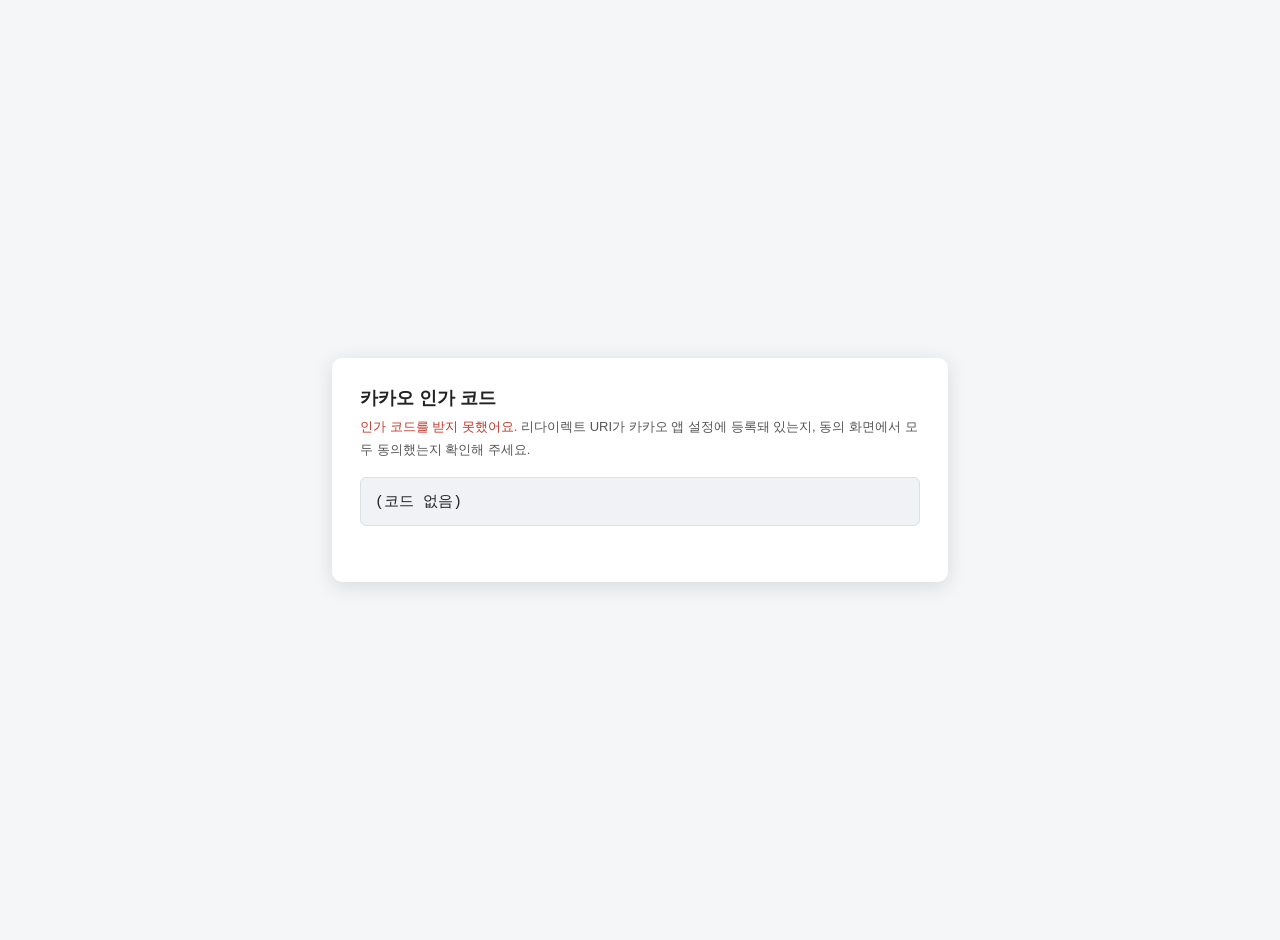
<file: kakao-code.html>
<!-- 카카오 로그인 후 받은 인가 코드를 크게 보여주고 복사하게 해주는 페이지 (토큰 발급 1회용) -->
<!DOCTYPE html>
<html lang="ko">
<head>
<meta charset="UTF-8">
<meta name="viewport" content="width=device-width, initial-scale=1">
<title>카카오 인가 코드</title>
<style>
  body{font-family:"Malgun Gothic","맑은 고딕",sans-serif;background:#f5f6f8;color:#222;
       margin:0;min-height:100vh;display:flex;align-items:center;justify-content:center;padding:20px}
  .card{background:#fff;border-radius:10px;box-shadow:0 4px 20px rgba(0,0,0,.12);padding:28px;max-width:560px;width:100%}
  h1{font-size:18px;margin:0 0 6px}
  p{font-size:13px;color:#555;line-height:1.7;margin:0 0 16px}
  .code{font-family:Consolas,monospace;font-size:15px;word-break:break-all;background:#f0f2f5;
        border:1px solid #dde0e5;border-radius:6px;padding:14px;user-select:all}
  button{margin-top:14px;padding:10px 18px;font-size:14px;border:0;border-radius:6px;
         background:#1aa3e8;color:#fff;cursor:pointer}
  button:hover{background:#1590cf}
  .err{color:#c0392b}
  .ok{color:#1b8a3a;font-size:13px;margin-top:10px;min-height:18px}
</style>
</head>
<body>
<div class="card">
  <h1>카카오 인가 코드</h1>
  <p id="msg"></p>
  <div class="code" id="code"></div>
  <button id="copy" type="button">코드 복사</button>
  <div class="ok" id="done"></div>
</div>
<script>
  var code = new URLSearchParams(location.search).get("code");
  var err = new URLSearchParams(location.search).get("error_description")
         || new URLSearchParams(location.search).get("error");
  var $ = function (id) { return document.getElementById(id); };

  if (code) {
    $("msg").textContent = "아래 코드를 복사해서 실행 중인 '카카오_토큰받기' 창에 붙여넣어 주세요. 이 코드는 몇 분 안에 만료되니 바로 쓰셔야 해요.";
    $("code").textContent = code;
  } else {
    $("msg").innerHTML = '<span class="err">인가 코드를 받지 못했어요.</span> 리다이렉트 URI가 카카오 앱 설정에 등록돼 있는지, 동의 화면에서 모두 동의했는지 확인해 주세요.';
    $("code").textContent = err || "(코드 없음)";
    $("copy").style.display = "none";
  }

  $("copy").onclick = function () {
    var show = function (t) { $("done").textContent = t; };
    if (navigator.clipboard && navigator.clipboard.writeText) {
      navigator.clipboard.writeText(code).then(function () { show("복사했어요."); },
                                               function () { show("복사가 안 됐어요. 코드를 직접 선택해서 복사해 주세요."); });
    } else {
      show("이 브라우저에서는 자동 복사가 안 돼요. 코드를 직접 선택해서 복사해 주세요.");
    }
  };
</script>
</body>
</html>
</file>
